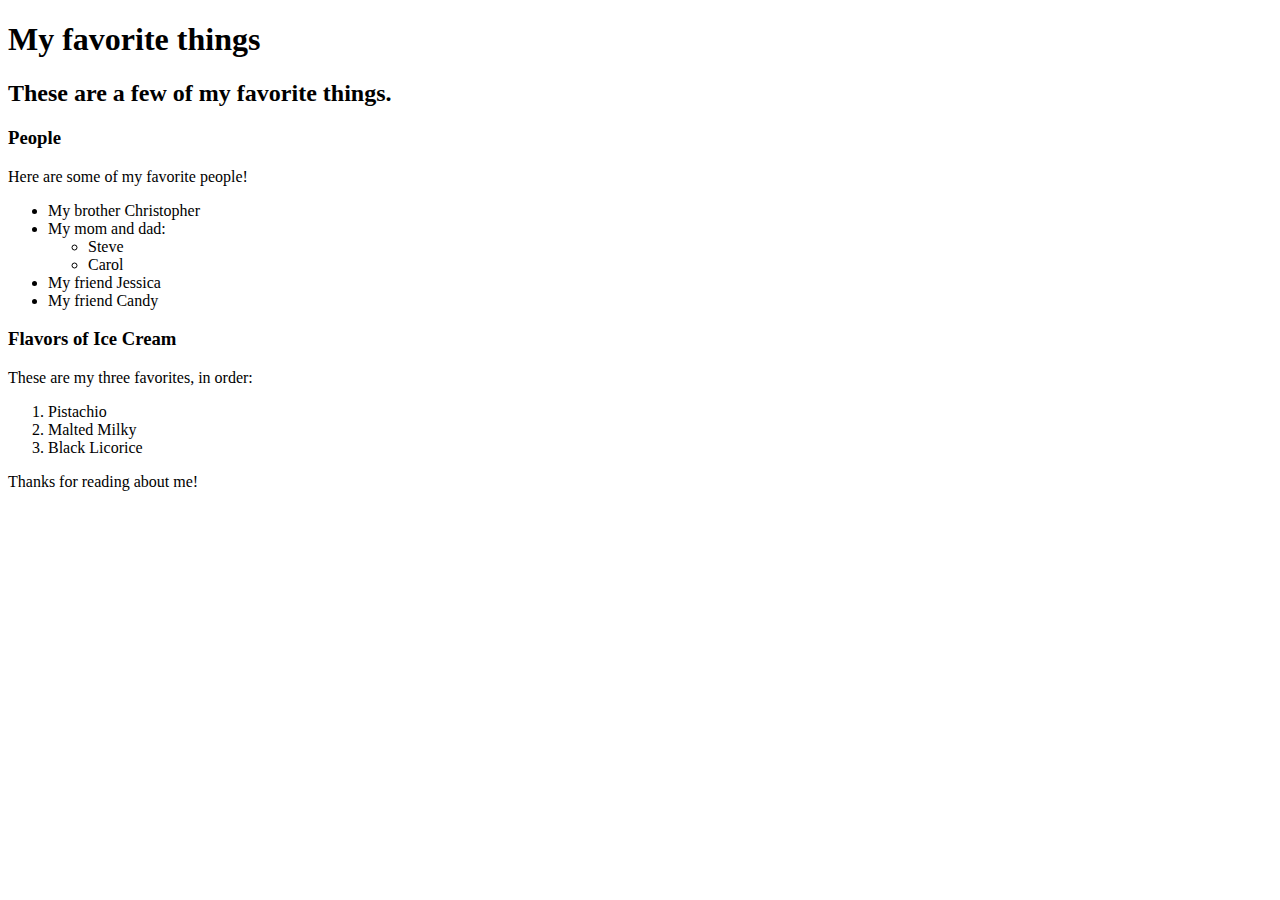
<file: favorite-things.html>
<!DOCTYPE html>
<html>
  <head>
    <title>Michael's favorite things</title>
  <head>
  <body>
    <h1>My favorite things</h1>
    <h2>These are a few of my favorite things.</h2>
    <h3>People</h3>
    <p>Here are some of my favorite people!</p>
    <ul>
      <li>My brother Christopher</li>
      <li>My mom and dad:
        <ul>
          <li>Steve</Li>
          <Li>Carol</Li>
        </ul>
      </Li>
      <li>My friend Jessica</Li>
      <Li>My friend Candy</Li>
    </ul>

    <h3>Flavors of Ice Cream</h3>
    <p>These are my three favorites, in order:</p>
    <ol>
      <li>Pistachio</li>
      <li>Malted Milky</li>
      <li>Black Licorice</li>
    </ol>
    <p>Thanks for reading about me!</p>
  </body>
</html>
</file>
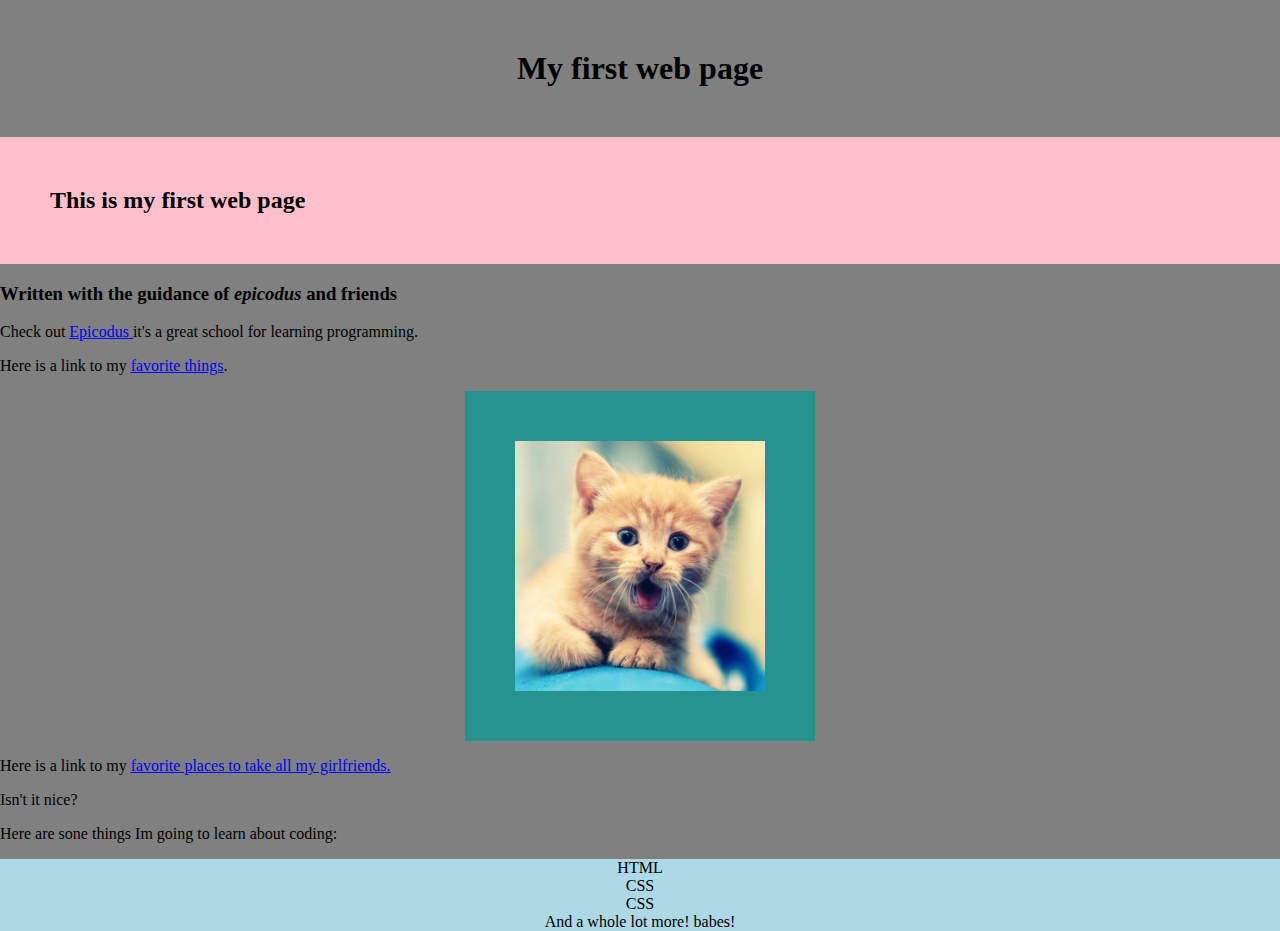
<file: my-first-webpage.html>
<!DOCTYPE html>
<html>
  <head>
    <link href="css/styles.css" rel="stylesheet" type="text/css">
    <title>My First Webpage</title>
  </head>
  <body>
    <h1>My first web page</h1>
    <h2>This is my <strong>first web page</strong></h2>
    <h3>Written with the guidance of <em>epicodus</em> and friends</h2>
    <p>Check out <a href="http://www.eipicodus.com/">Epicodus </a>it's a great school for learning programming.</p>
    <p>Here is a link to my <a href="favorite-things.html">favorite things</a>.</p>
    <img src="kitten.jpeg" alt="A picture of a kitten" />
    <p> Here is a link to my <a href="favorite-places.html">favorite places to take all my girlfriends.</a></p>
    <p>Isn't it nice?</p>
    <p>Here are sone things Im going to learn about coding:</p>
    <ul>
      <li>HTML</li>
      <li>CSS</li>
      <li>CSS</li>
      <li>And a whole lot more! babes!</li>
    </ul>
  </body>
</html>
</file>
<file: css/styles.css>
body {
  background-color: grey;
  margin: 0px;
}

h1 {
  padding: 50px;
  margin: 0px;
  text-align: center;
}

img {
  height: 250px;
  width: 250px;
  padding: 50px;
  background-color: #26938E;
  display: block;
  margin: auto;
}


ul {
  background-color: orange;
  padding: 0px;
  margin: 0px;
}

li {
  background-color: lightblue;
  list-style: none;
  text-align: center;


}
h2 {
  margin: 0px;
  padding: 50px;
  background-color: pink;
}
</file>
